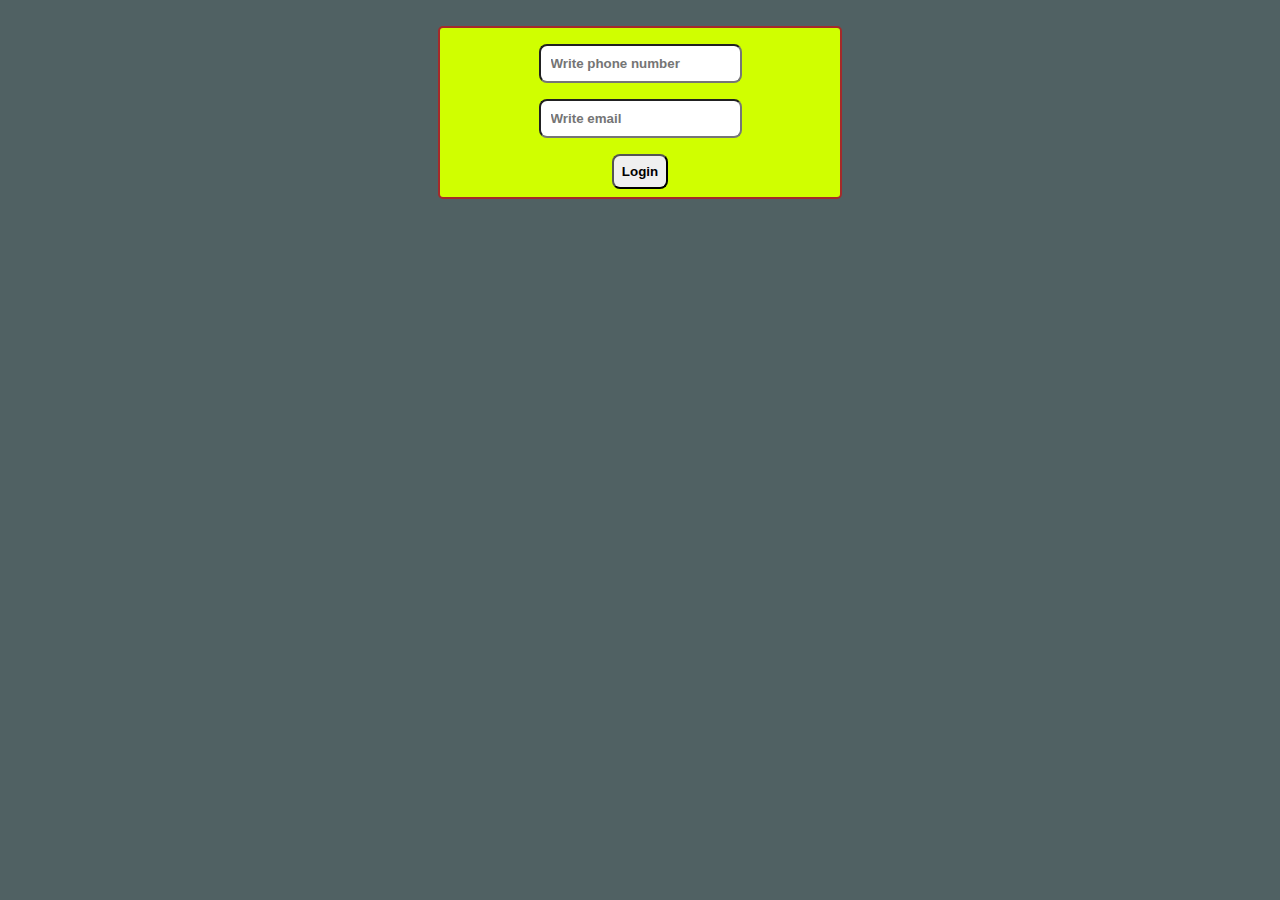
<file: index.html>
<!DOCTYPE html>
<html lang="en">
<head>
    <meta charset="UTF-8">
    <meta http-equiv="X-UA-Compatible" content="IE=edge">
    <meta name="viewport" content="width=device-width, initial-scale=1.0">
    <link rel="stylesheet" href="./styles.css">
    <title>Document</title>
</head>
<body>
    <div class="container">
       <form action="" class="form">
        <p><input type="text" class="phone" placeholder="Write phone number">
            <div id="error-phone">Please enter a correct phone number</div>
        </p> 
        <p><input type="email" class="email" placeholder="Write email">
            <div id="error-email">Please enter a correct email</div>
        </p>
        <div class="submit-text"></div>
        <div><button type="submit" class="btn-submit">Login</button></div>
    </form>
          </div>

    </div>
</div>
    <script src="./script.js"></script>
</body>
</html>
</file>
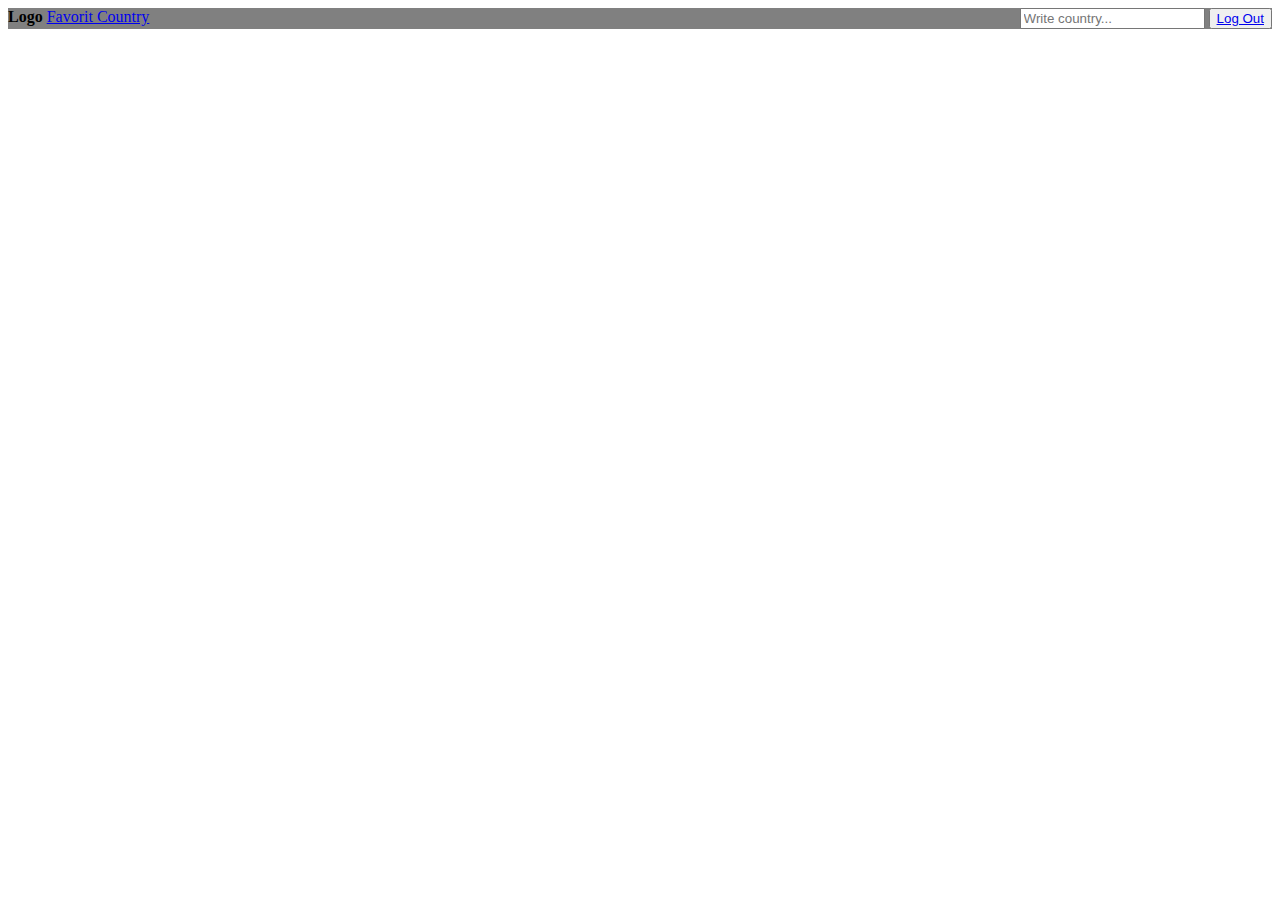
<file: favorit/index.html>
<!DOCTYPE html>
<html lang="en">
<head>
    <meta charset="UTF-8">
    <meta http-equiv="X-UA-Compatible" content="IE=edge">
    <meta name="viewport" content="width=device-width, initial-scale=1.0">
    <link rel="stylesheet" href="./style.css">
    <title>Document</title>
</head>
<body>
    <div class="header">
        <div class="block-logo">
            <span class="logo">Logo</span>
            <span><a href="./index.html" class="favorit">Favorit Country</a></span>
        </div>
        <div class="search-block">
     <input type="text" class="search" placeholder="Write country...">
     <button class="log-out"><a href="../index.html">Log Out</a> </button>
    </div>
          
     </div>    
     <ul class="container"></ul>


     </ul>
    <script src="./script.js"></script>
</body>
</html>
</file>
<file: styles.css>
body {
    background: #506163;
  }
  .container {
    width: 400px;
    text-align: center;
    border: 2px solid brown;
    border-radius: 5px;
    background: #d0ff00;
    margin: 0 auto;
    margin-top: 26px;
  }
  
  .submit-text {
    color: whitesmoke;
    font-weight: bold;
    font-size: 22px;
    font-style: oblique;
    background-color: teal;
    border: 1px solid teal;
    border-radius: 5px;
    display: none;
  }
  
  .phone,
  .email {
    padding: 10px;
    border-radius: 8px;
    font-weight: bold;
  }
  
  #error-phone,
  #error-email {
    color: red;
    font-weight: bold;
    font-style: oblique;
    font-size: 20px;
    display: none;
  }
  
  .btn-submit {
    margin-bottom: 8px;
    padding: 8px;
    border-radius: 8px;
    font-weight: bold;
  }
  
  .btn-submit:hover {
    background: #4bfff0;
    color: black;
    font-weight: bold;
  }
  
  .modal {
    display: none;
    position: fixed;
    color: #28bccc;
    font-size: 25px;
    font-weight: bold;
    z-index: 1;
    left: 0;
    top: 0;
    width: 100%;
    height: 100%;
    overflow: auto;
    background-color: rgba(0, 0, 0, 0.514);
    z-index: 1000;
  }
  .modal .modal_content {
    background-color: #d6eb1e;
    margin: 15% auto;
    padding: 20px;
    border: 1px solid #888;
    width: 80%;
    z-index: 99999;
  }
</file>
<file: favorit/style.css>
.header {
    display: flex;
    flex-direction: row;
    justify-content: space-between;
    background-color: gray;
}

.logo {
    font-weight: bold;
}


.img-flag {
width: 300px;
height: 150px;
}

ul {
    display: flex;
    flex-direction: row;
    flex-wrap: wrap;
    max-width: 1000px;
    margin: 0 auto;
}
</file>
